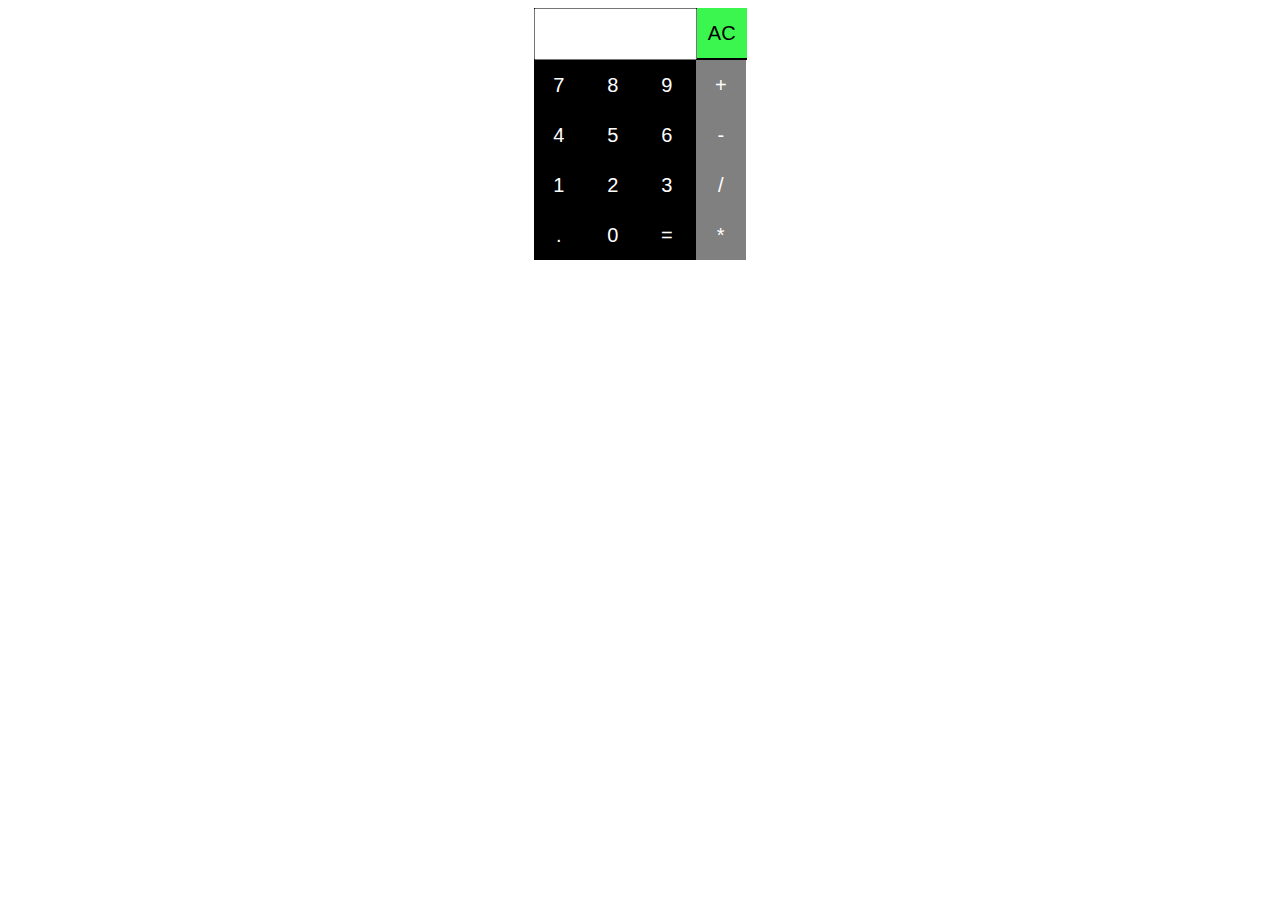
<file: Calculator/index.html>
<!DOCTYPE html>
<html>
<head>
  <title>Calculator</title>
  <link rel="stylesheet" href="style.css">
</head>
<body>
  <div class="calculator">
    <div class="display">
      <input type="text" id="result" value="">
      <button class="AC" onclick="clearScreen()">AC</button>
    </div>
    <div class="buttons">
      <button type="button" onclick="appendNumber(7)">7</button>
      <button type="button" onclick="appendNumber(8)">8</button>
      <button type="button" onclick="appendNumber(9)">9</button>
      <button class="operator" style="background-color: gray;" onclick="appendOperator('+')">+</button>
      <button type="button" onclick="appendNumber(4)">4</button>
      <button type="button" onclick="appendNumber(5)">5</button>
      <button type="button" onclick="appendNumber(6)">6</button>
      <button class="operator" style="background-color: gray;" onclick="appendOperator('-')">-</button>
      <button type="button" onclick="appendNumber(1)">1</button>
      <button type="button" onclick="appendNumber(2)">2</button>
      <button type="button" onclick="appendNumber(3)">3</button>
      <button class="operator" style="background-color: gray;" onclick="appendOperator('/')">/</button>
      <button type="button" onclick="appendNumber('.')">.</button>
      <button type="button" onclick="appendNumber(0)">0</button>
      <button class="equals" type="button" onclick="calculateResult()">=</button>
      <button class="operator" style="background-color: gray;" onclick="appendOperator('*')">*</button>
    </div>
  </div>
  <script src="script.js"></script>
</body>
</html>
</file>
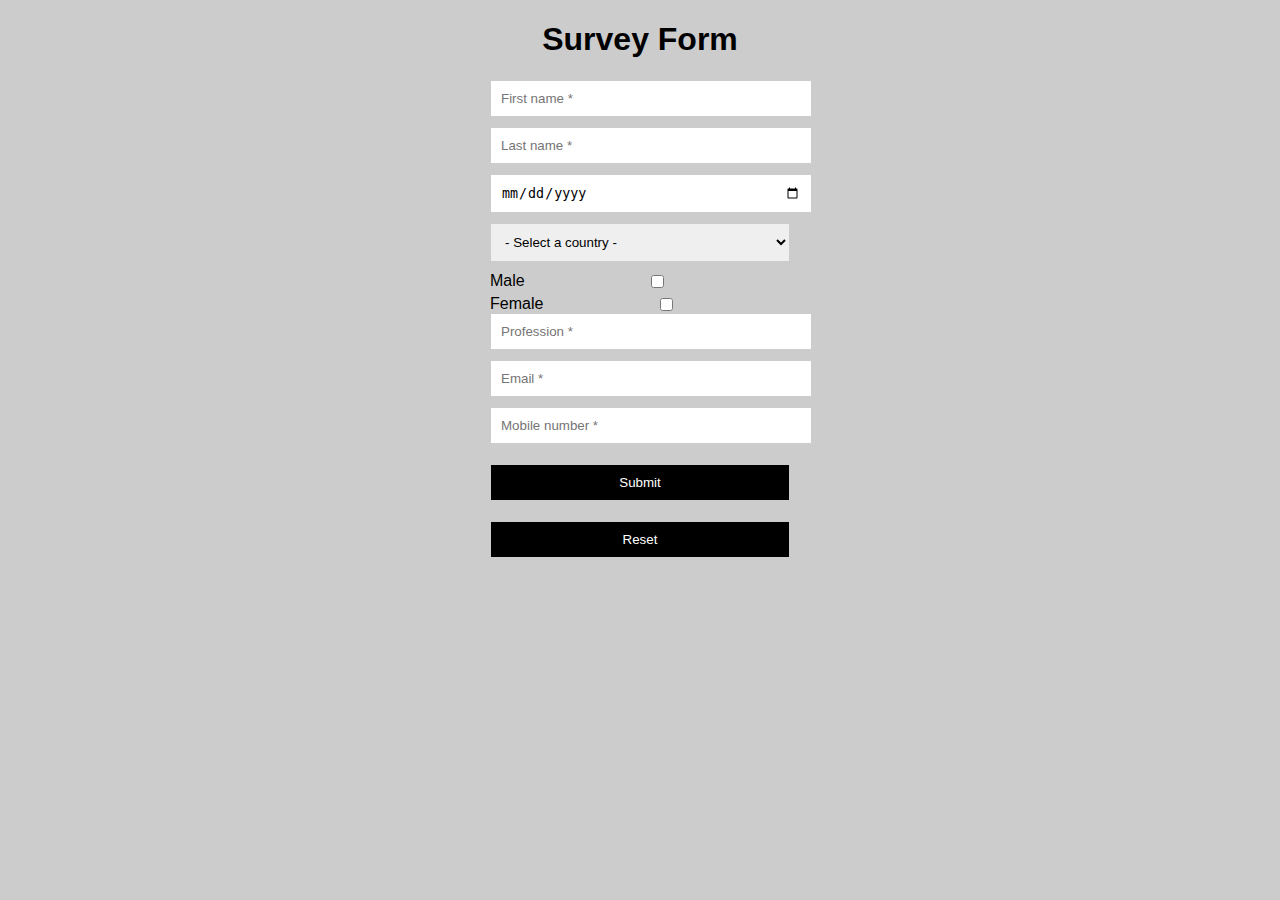
<file: Form/index.html>
<!DOCTYPE html>
<html>
<head>
  <title>Survey Form</title>
  <link rel="stylesheet" href="style.css">
</head>
<body>
  <h1>Survey Form</h1>

  <form id="survey-form">
    <input type="text" name="first_name" placeholder="First name *" required>
    <input type="text" name="last_name" placeholder="Last name *" required>
    <input type="date" name="date_of_birth" placeholder="Date of birth *" required>

    <select name="country" id="coubtry">
      <option value="">- Select a country -</option>
      <option value="India">India</option>
      <option value="Bangladesh">Bangladesh</option>
      <option value="UK">UK</option>
      <option value="USA">USA</option>
    </select>

    <div class="gender-checkboxes">
      <div>
        <label for="male-checkbox">Male</label>
        <input type="checkbox" name="gender" value="male" id="male-checkbox">
      </div>
    
      <div>
        <label for="female-checkbox">Female</label>
        <input type="checkbox" name="gender" value="female" id="female-checkbox">
      </div>
    </div>
    
    

    <input type="text" name="profession" placeholder="Profession *" required>
    <input type="email" name="email" placeholder="Email *" required>
    <input type="tel" name="mobile_number" placeholder="Mobile number *" required>

    <input type="submit" value="Submit">
    <input type="reset" value="Reset">
  </form>

  <div id="popup" class="hidden">
    <div class="popup-content">
      <h2>Survey results</h2>

      <ul id="survey-results"></ul>

      <button type="button" id="close-popup">Close</button>
    </div>
  </div>

  <script src="script.js"></script>
</body>
</html>
</file>
<file: Calculator/style.css>
.calculator {
    width: 212.5px;
    margin: 0 auto;
    padding: 0 px;
    border: 0px solid #ccc;
    background-color: #000;
    display: flex;
    flex-direction: column;
  }
  
  .display {
    flex: 0.8; /* Grow the display section to fill the remaining vertical space */
    display: flex;
    align-items: flex-start; /* Align content to the left */
    align-self:flex-start;
    justify-content: flex-start; /* Align content to the bottom */
    padding: 0px;
    margin-right: 0px;
    font-size: 20px;
    background-color: #000;
  }
  button {
    width: 50px;
    height: 50px;
    font-size: 20px;
    background-color: #000;
    border: none;
    color: white;
    cursor: pointer;
    margin: 0;
    padding: 0;
  }
  
  button:hover {
    background-color: #222;
  }
  
  .AC {
    background-color:rgb(58, 246, 79);
    color: black;
    height:50px;
    margin-left: 0px;

  }
  
  .operator {
    background-color: #333;
  }
  
  equals {
    background-color: #222;
  }
  
  #result {
    width: 155px; /* Set the horizontal length to 100px */
    height: 46px; /* Set the vertical length */
    text-align: left; /* Align content to the left within the result section */
  }
</file>
<file: Form/style.css>
body {
    font-family: sans-serif;
    padding: 0;
    margin: 0;
    background-color: #ccc;
  }
  
  h1 {
    text-align: center;
  }
  
  form {
    width: 300px;
    margin: auto;
    /* background-color: gray; */
  }
  
  input,
  select {
    width: 100%;
    padding: 10px;
    margin-bottom: 10px;
    border: 1px solid #ccc;
  }
  
  input[type="submit"],
  input[type="reset"] {
    background-color: #000;
    color: #fff;
    padding: 10px;
    margin-top: 10px;
  }
  
  .hidden {
    display: none;
  }
  
  #popup {
    position: fixed;
    top: 0;
    left: 0;
    width: 100%;
    height: 100%;
    background-color: rgba(0, 0, 0, 0.5);
    z-index: 100;
  }
  
  .popup-content {
    position: absolute;
    top: 50%;
    left: 50%;
    transform: translate(-50%, -50%);
    width: 300px;
    background-color: #fff;
    padding: 20px;
  }
  
  #survey-results {
    list-style: none;
    padding: 0;
  }
  
  #survey-results li {
    margin-bottom: 10px;
  }
  
  #close-popup {
    position: absolute;
    top: 10px;
    right: 10px;
    padding: 10px;
    background-color: #ccc;
    cursor: pointer;
  }

.gender-checkboxes {
    display: flex;
    flex-direction: column;
    gap: 5px;
  }
  
  .gender-checkboxes div {
    display: flex;
    align-items: center;
  }
  
  .gender-checkboxes input[type="checkbox"] {
    margin: 0;
  }
</file>
